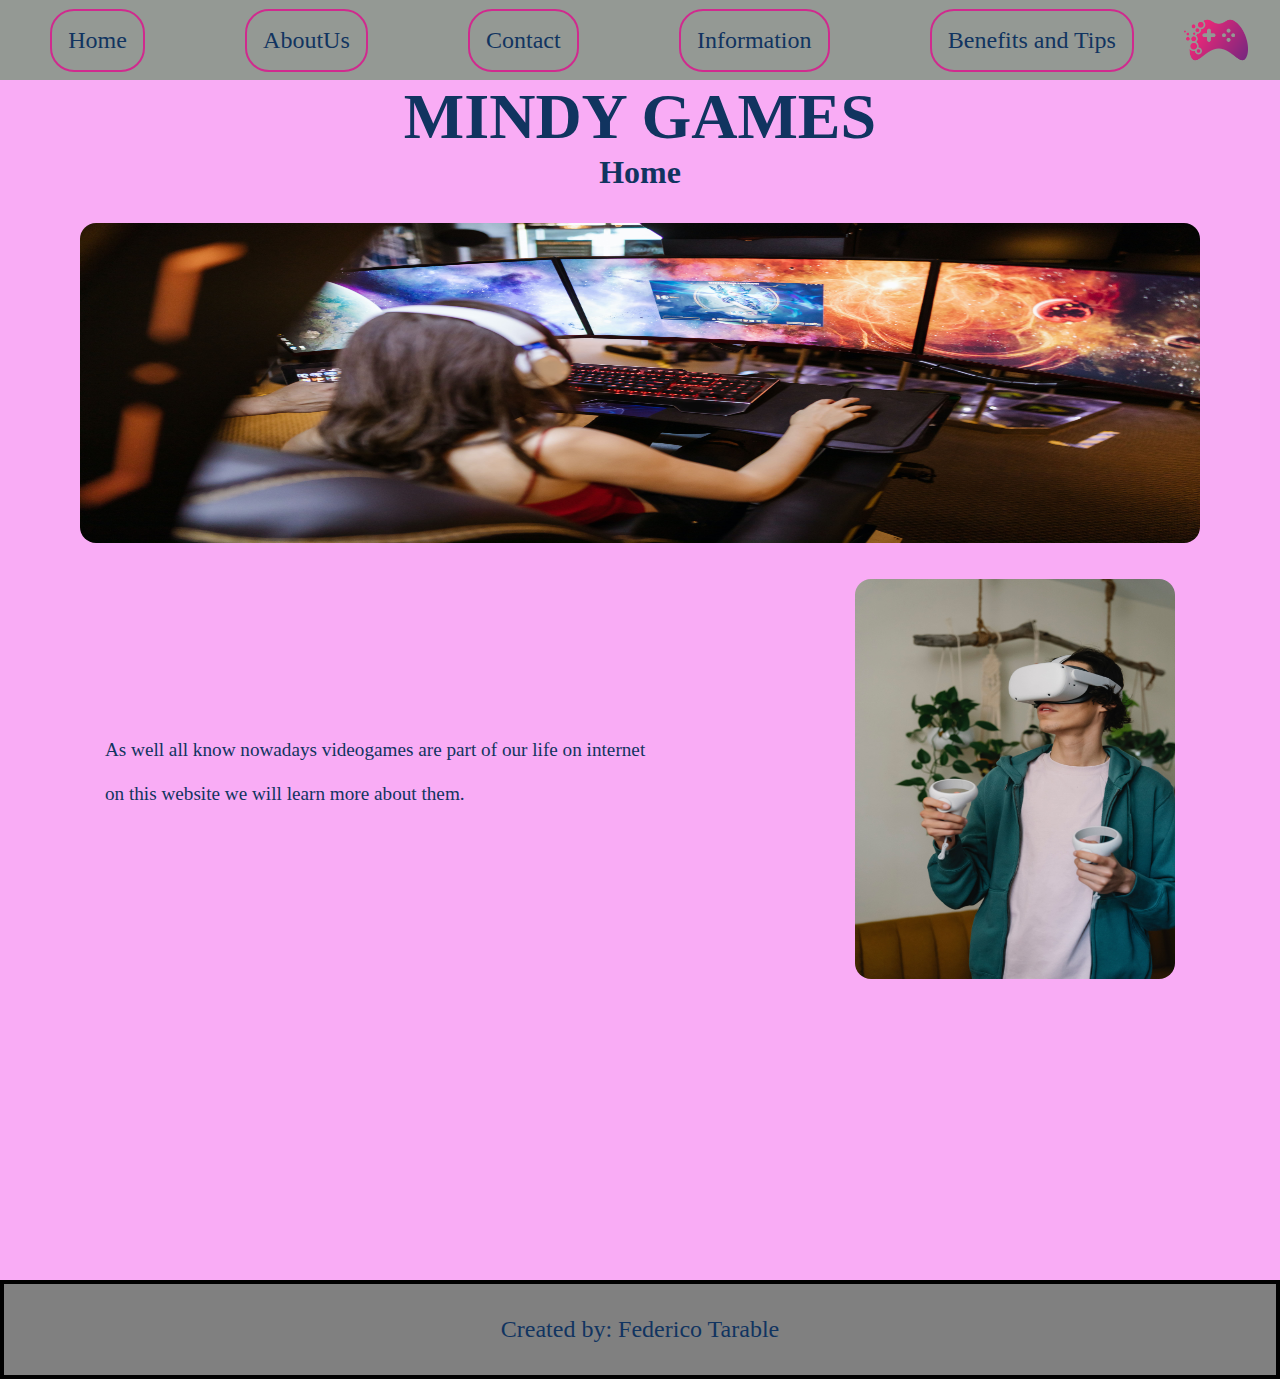
<file: index.html>
<!DOCTYPE html>
<html lang="en">
<head>
    <meta charset="UTF-8">
    <meta http-equiv="X-UA-Compatible" content="IE=edge">
    <meta name="viewport" content="width=device-width, initial-scale=1.0">
    <title>MINDY GAMES</title>
    <link rel="stylesheet" href="./assets/styles/style.css">
    <link rel="shortcut icon" href="./assets/img/icon.png" type="image/x-icon">
</head>
<body>
    <header>
        <div> 
            <nav>
                <a href="#">Home</a>
                <a href="./assets/aboutUs.html">AboutUs</a>
                <a href="./assets/contact.html">Contact</a>
                <a href="./assets/information.html">Information</a>
                <a href="./assets/benefitsTips.html">Benefits and Tips</a>
            </nav>
            <img src="./assets/img/logo.png" alt="logo" class="logo">
        </div>
        <h1>MINDY GAMES</h1>
    </header>
    <main class="mainhome">
        <section>
            <h2>Home</h2>
            <div class="fotoprincipal">
                <img src="./assets/img/playing.jpg" alt="">
            </div>
        </section>

        <div class="divhome">
            <p class="parrafohome">
                As well all know nowadays videogames 
                are part of our life on internet <Br></Br>
                on this website we will learn more 
                about them.
            </p>
            <img src="./assets/img/vr.jpg" alt="" class="img2home">
        </div>
    </main>
    <footer>
        <p>Created by: Federico Tarable</p>
    </footer>
</body>
</html>
</file>
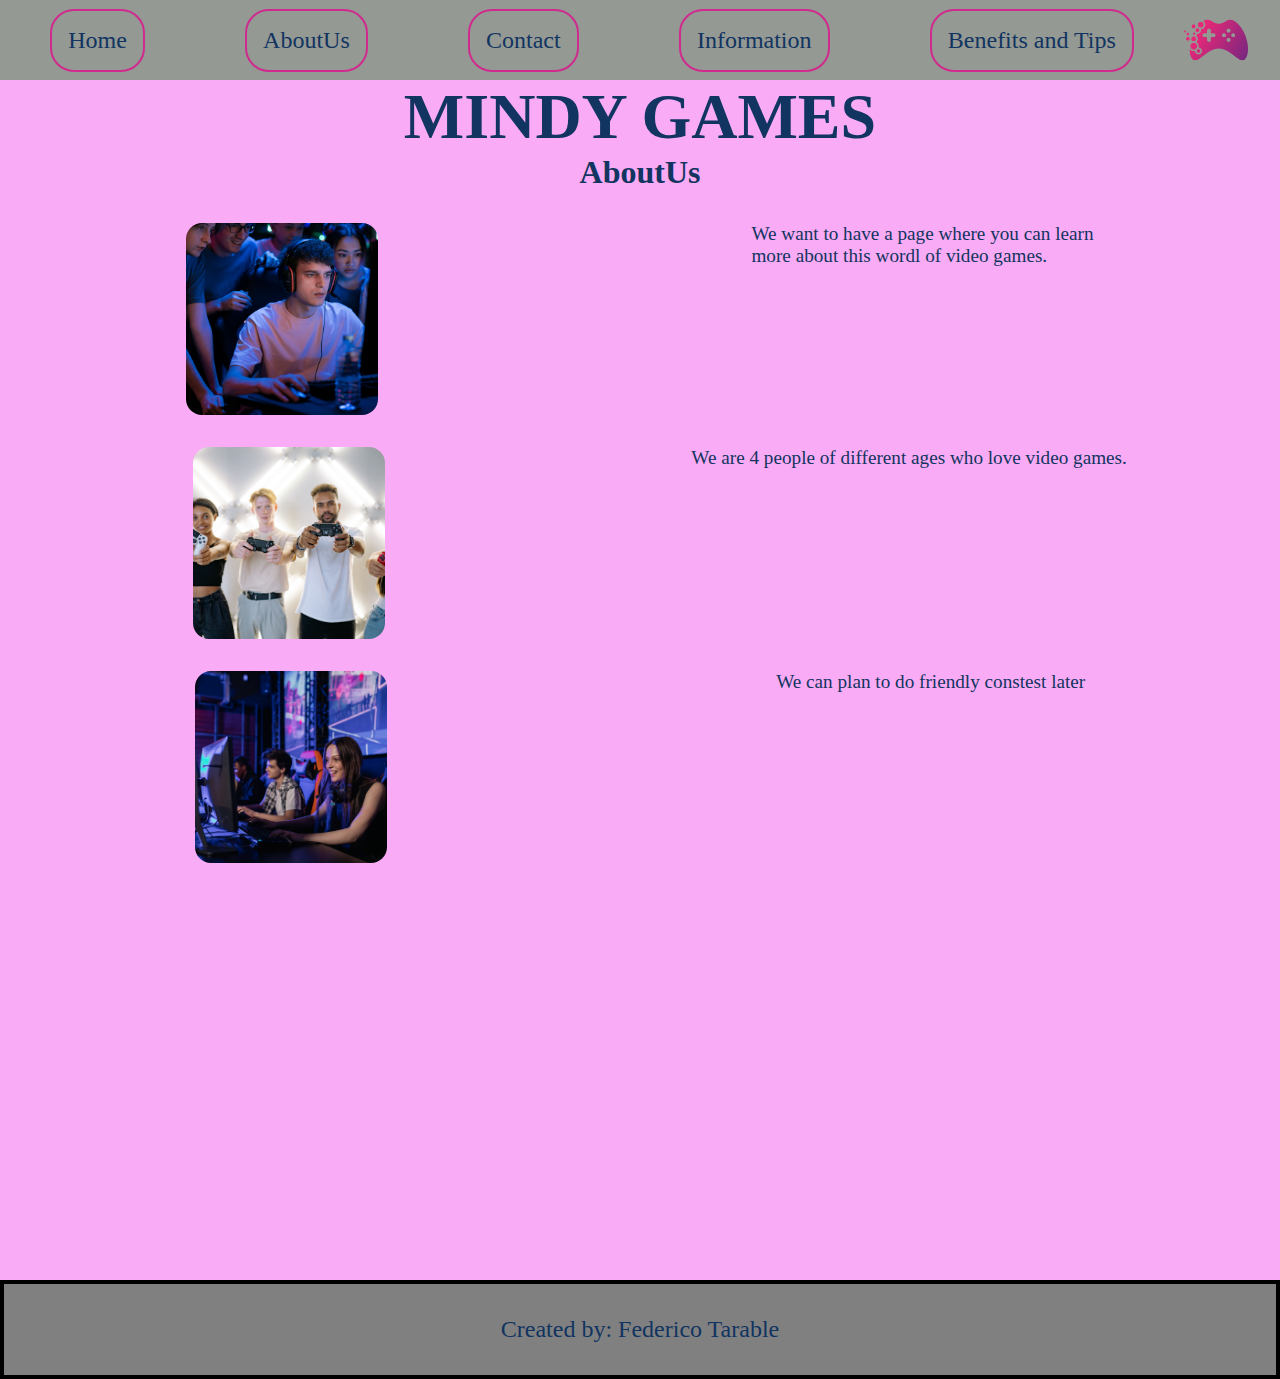
<file: assets/aboutUs.html>
<!DOCTYPE html>
<html lang="en">
<head>
    <meta charset="UTF-8">
    <meta http-equiv="X-UA-Compatible" content="IE=edge">
    <meta name="viewport" content="width=device-width, initial-scale=1.0">
    <title>MINDY GAMES-AboutUs</title>
    <link rel="stylesheet" href="./styles/style.css">
    <link rel="shortcut icon" href="./img/icon.png" type="image/x-icon">
</head>
<body>
    <header>
        <div>
            <nav> 
                <a href="../index.html">Home</a>
                <a href="#">AboutUs</a>
                <a href="./contact.html">Contact</a>
                <a href="./information.html">Information</a>
                <a href="./benefitsTips.html">Benefits and Tips</a>
            </nav>
            <img src="../assets/img/logo.png" alt="logo" class="logo">
        </div>
        <h1>MINDY GAMES</h1>
    </header>
    <main>
        <section class="sectionabout">
            <h2>AboutUs</h2>
            <div>
                <img src="./img/guys.jpg" alt="">
                <p class="parrafoabout">We want to have a page where you can learn <br>
                 more about this wordl of video games. </p>
            </div>
            <div>
                <img src="./img/team.jpg" alt="" id="img2about">
                <p class="parrafoabout">
                  We are 4 people of different ages who love video games.   </p>
            </div>
            <div>
                <img src="./img/girl.jpg" alt=""> 
                <p class="parrafoabout">We can plan to do friendly constest later </p>
            </div>
        </section>
    </main>
    <footer>
        <p>Created by: Federico Tarable</p>
    </footer>
</body>
</html>
</file>
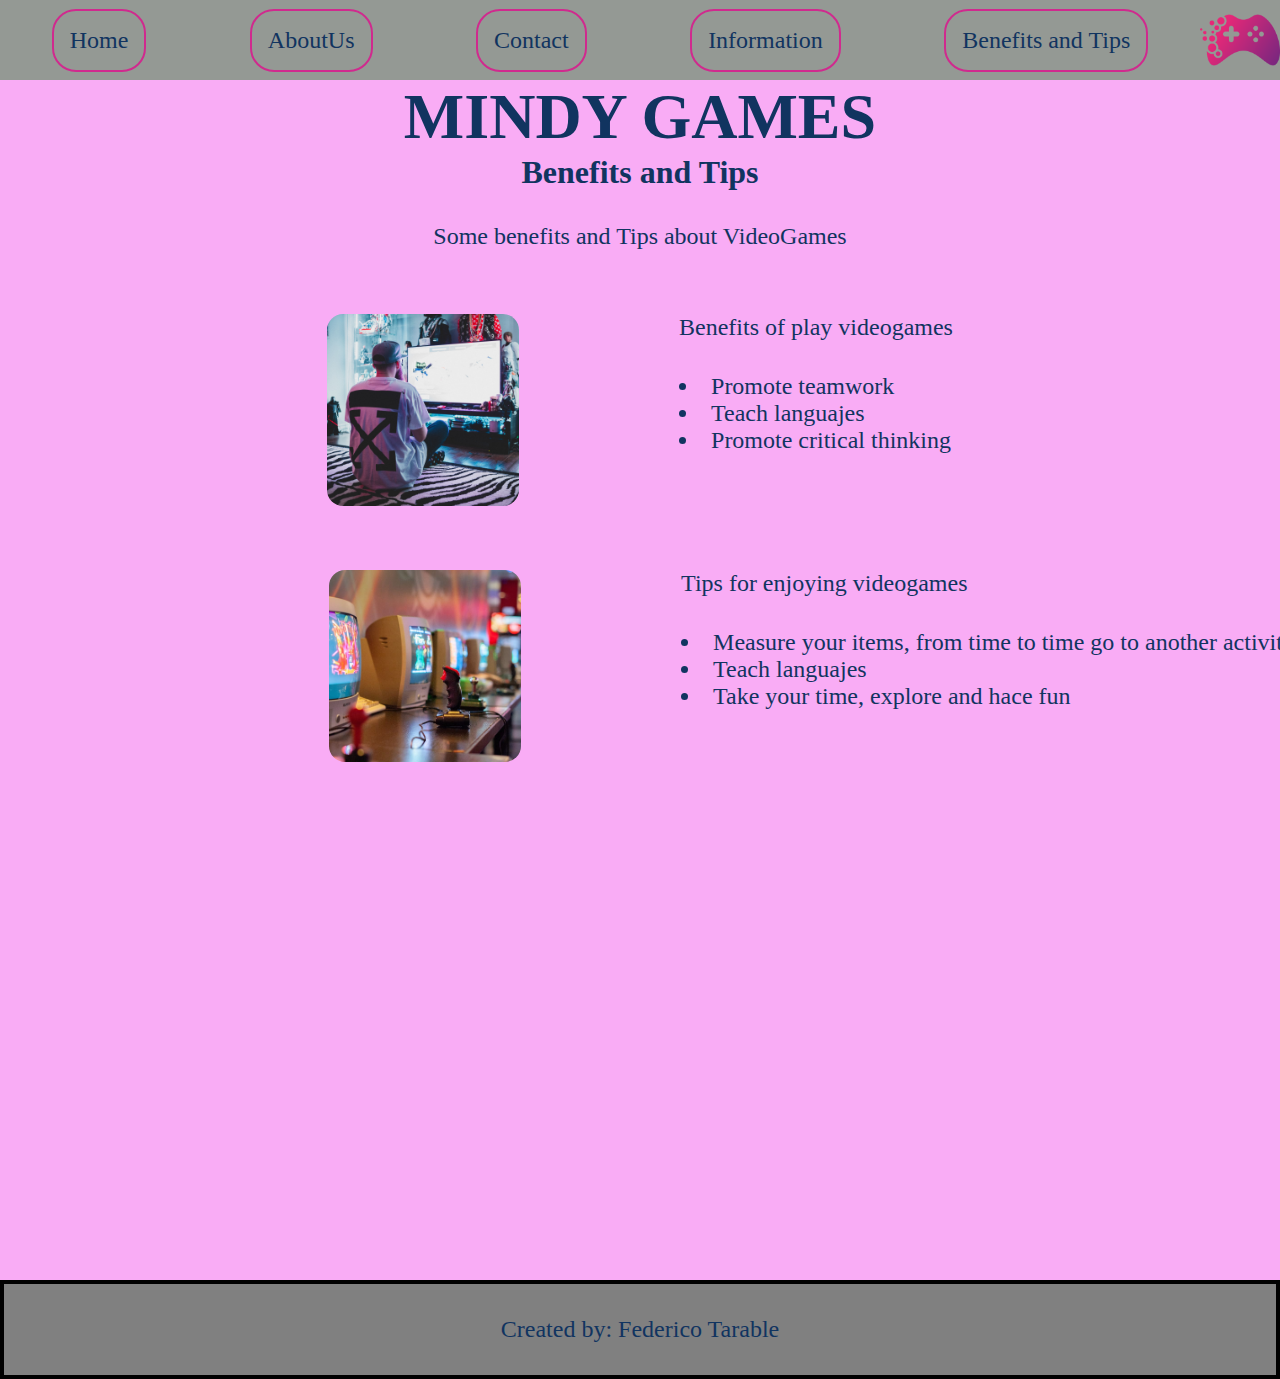
<file: assets/benefitsTips.html>
<!DOCTYPE html>
<html lang="en">
<head>
    <meta charset="UTF-8">
    <meta http-equiv="X-UA-Compatible" content="IE=edge">
    <meta name="viewport" content="width=device-width, initial-scale=1.0">
    <title>MINDY GAMES</title>
    <link rel="stylesheet" href="./styles/style.css">
    <link rel="shortcut icon" href="./img/icon.png" type="image/x-icon">
</head>
<body>
    <header>
        <div> 
            <nav>
                <a href="../index.html">Home</a>
                <a href="./aboutUs.html">AboutUs</a>
                <a href="./contact.html">Contact</a>
                <a href="./information.html">Information</a>
                <a href="#">Benefits and Tips</a>
            </nav>
            <img src="./img/logo.png" alt="logo">
        </div>
        <h1>MINDY GAMES</h1>
    </header>
    <main>
        <section class="benefits-section">
            <h2>Benefits and Tips</h2>
            <p id="benefits">Some benefits and Tips about VideoGames</p>
            <div>
                <img src="./img/boyscreen.jpg" alt="img boyscreen" class="img-tips">
                <ol>
                    <li>Benefits of play videogames</li>
                    <ul>
                        <li>Promote teamwork</li>
                        <li>Teach languajes</li>
                        <li>Promote critical thinking</li>
                    </ul>
                </ol>
            </div>
            <div>
                <img src="./img/old.jpg" alt="img old" class="img-tips">
                <ol class="list2">
                    <li>Tips for enjoying videogames</li>
                    <ul>
                        <li>Measure your items, from time to time go to another activity </li>
                        <li>Teach languajes</li>
                        <li>Take your time, explore and hace fun</li>
                    </ul>
                </ol>
            </div>
        </section>
    </main>
    <footer>
        <p>Created by: Federico Tarable</p>
    </footer>
</body>
</file>
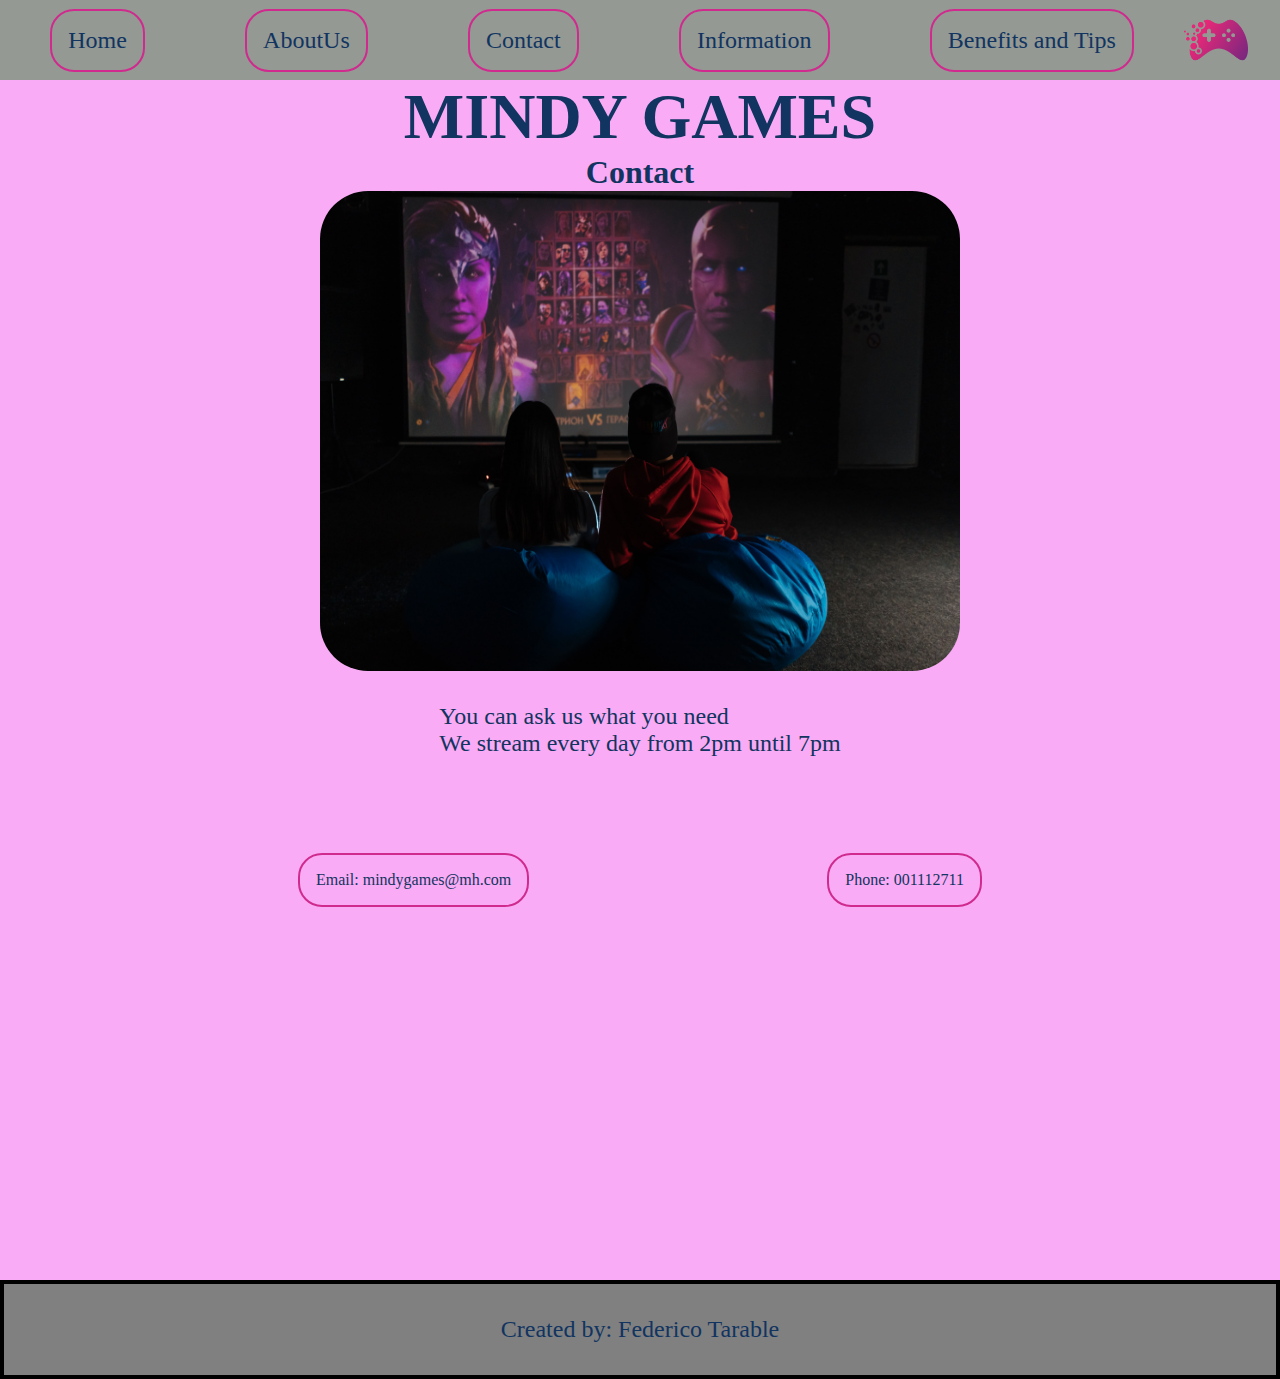
<file: assets/contact.html>
<!DOCTYPE html>
<html lang="en">
<head>
    <meta charset="UTF-8">
    <meta http-equiv="X-UA-Compatible" content="IE=edge">
    <meta name="viewport" content="width=device-width, initial-scale=1.0">
    <title>MINDY GAMES-Contact</title>
    <link rel="stylesheet" href="./styles/style.css">
    <link rel="shortcut icon" href="./img/icon.png" type="image/x-icon">
</head>
<body>
    <header>
        <div>
            <nav> 
                <a href="../index.html">Home</a>
                <a href="./aboutUs.html">AboutUs</a>
                <a href="#">Contact</a>
                <a href="./information.html">Information</a>
                <a href="./benefitsTips.html">Benefits and Tips</a>
            </nav>
            <img src="../assets/img/logo.png" alt="logo" class="logo">
        </div>    
        <h1>MINDY GAMES</h1>
    </header>
    <main>
        <section class="section-cont">
            <h2>Contact</h2>
            <div class="divimagencon">
                <img src="./img/twoGuys.jpg" alt="" class="imagencontacto">
                <p class="parrafocon">
                    You can ask us what you need <br> We stream every day from 2pm until 7pm
                </p>
            </div>
            <div class="emailphone">
                <a href="mailto:mindygames@mh.com">Email: mindygames@mh.com</a>
                <a href="tel:001112711">Phone: 001112711</a>
            </div>
        </section>  
    </main>
    <footer>
        <p>Created by: Federico Tarable</p>
    </footer>
</body>
</html>
</file>
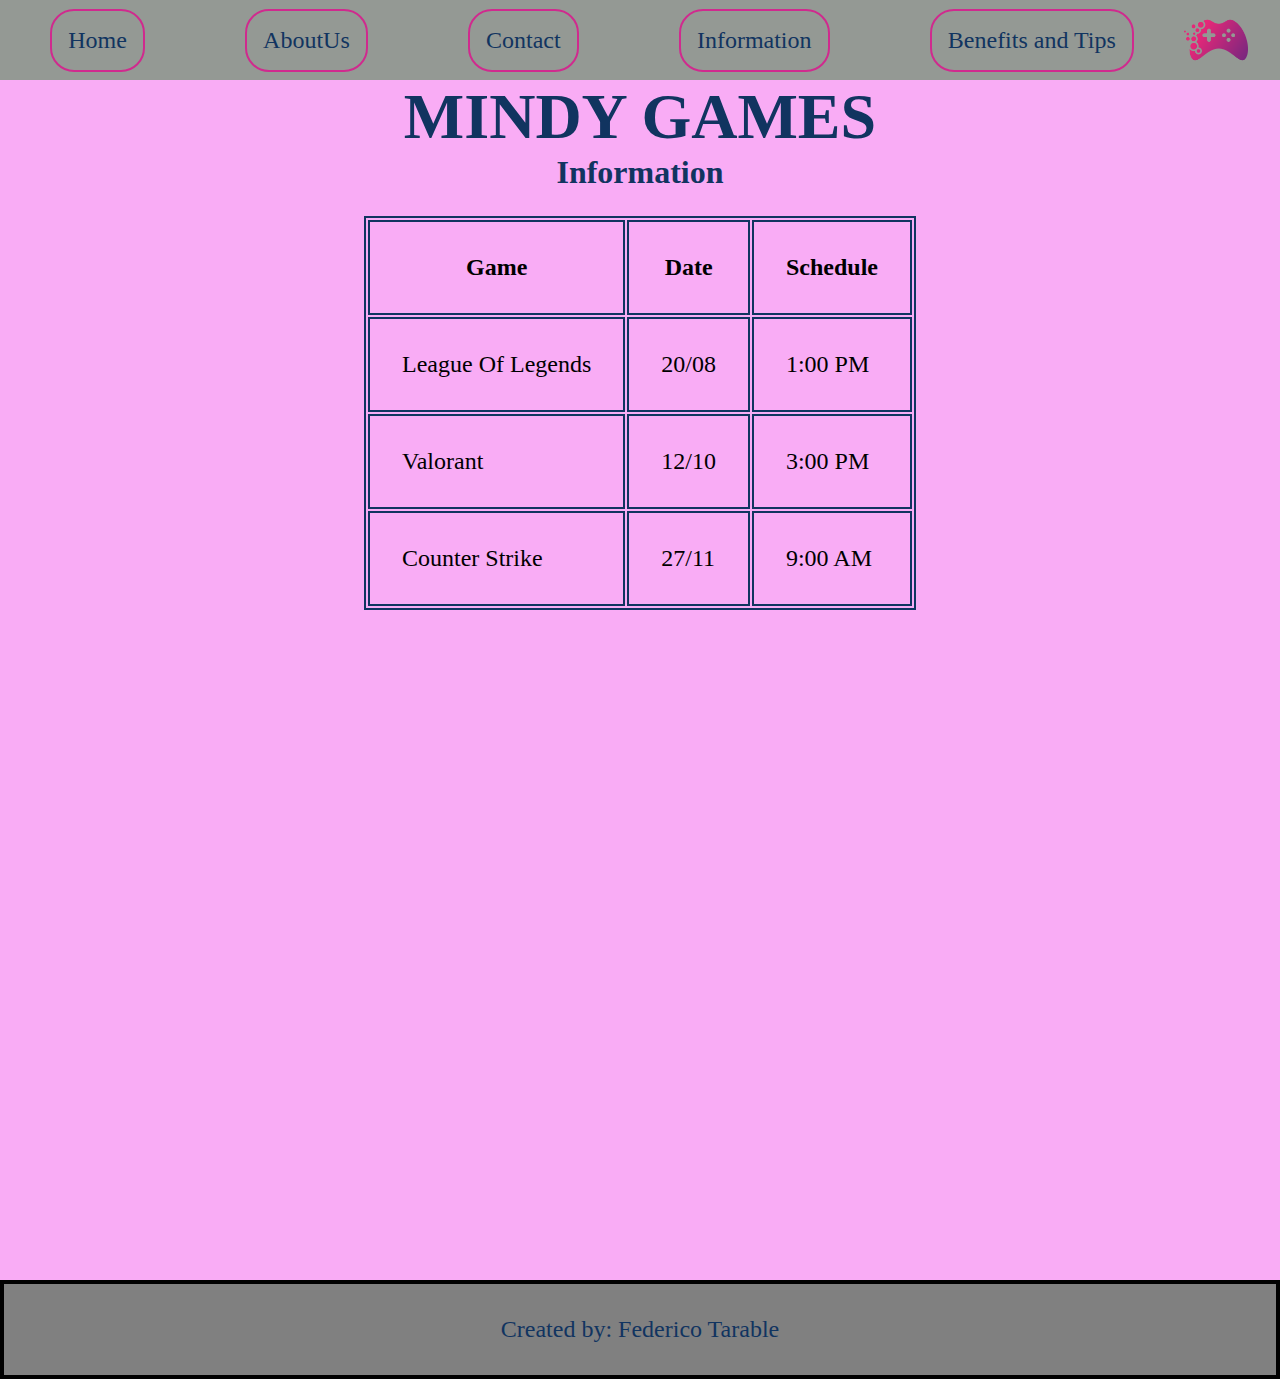
<file: assets/information.html>
<!DOCTYPE html>
<html lang="en">
<head>
    <meta charset="UTF-8">
    <meta http-equiv="X-UA-Compatible" content="IE=edge">
    <meta name="viewport" content="width=device-width, initial-scale=1.0">
    <title>MINDY GAMES</title>
    <link rel="stylesheet" href="./styles/style.css">
    <link rel="shortcut icon" href="./img/icon.png" type="image/x-icon">
</head>
<body>
    <header>
        <div> 
            <nav>
                <a href="../index.html">Home</a>
                <a href="./aboutUs.html">AboutUs</a>
                <a href="./contact.html">Contact</a>
                <a href="#">Information</a>
                <a href="./benefitsTips.html">Benefits and Tips</a>
            </nav>
            <img src="./img/logo.png" alt="logo" class="logo">
        </div>
        <h1>MINDY GAMES</h1>
    </header>
    <main>
        <section class="section-info">
            <h2>Information</h2>
            <table>
                <thead>
                    <tr>
                        <th>Game</th>
                        <th>Date</th>
                        <th>Schedule</th>
                    </tr>
                </thead>
                <tbody>
                    <tr>
                        <td>League Of Legends</td>
                        <td>20/08</td>
                        <td>1:00 PM</td>
                    </tr>
                    <tr>
                        <td>Valorant</td>
                        <td>12/10</td>
                        <td>3:00 PM</td>
                    </tr>
                    <tr>
                        <td>Counter Strike</td>
                        <td>27/11</td>
                        <td>9:00 AM</td>
                    </tr>
                </tbody> 
            </table>
        </section>
    </main>
    <footer>
        <p>Created by: Federico Tarable</p>
    </footer>
</body>
</file>
<file: assets/styles/style.css>
*{
    margin: 0;
    padding: 0;
    box-sizing: border-box;
    
}
body{
    background-color: rgba(245, 126, 239, 0.648);
    display: flex;
    flex-wrap: wrap;
}
main{
    display: flex;
    flex-wrap: wrap;
    width: 100%;
}
h1{
    display: flex;
    width: 100%;
    justify-content: center;
    color: rgb(17, 52, 96);
    font-size: 4rem;
}
header nav{
    height: 5rem;
    width: 100vw;
    display:flex;
    justify-content: space-around;
    align-items: center;

}
header div{
    background-color: rgb(148, 153, 148);
    display: flex;
    flex-direction: row;
    font-size: x-large;
    height: 5rem;
    width: 100vw;
   
}
a{
    color: rgb(17, 52, 96);
    padding: 1rem;
    border: 2px solid rgb(208, 42, 142);
    border-radius:1.5rem;
    padding:0.2;
    text-decoration: none;
}
.logo{
    height: 4rem;
    width: 4rem;
    display: flex;
    justify-content:flex-end;
    margin-right: 2rem;
    margin-top: 0.5rem;
}
h2{
    display: flex;
    width: 100%;
    justify-content: center;
    color: rgb(17, 52, 96);
    font-size: 2rem;
}
.fotoprincipal img{
    margin-top: 2rem;
    width: 70rem;
    height: 20rem;
    border-radius: 1rem;
}
.mainhome{
    display: flex;
    flex-wrap: wrap;
    width: 100%;
    justify-content: center;
}
.img2home{
    width: 20rem;
    height: 25rem;
    display:flex;
    border-radius: 1rem;
}
.parrafohome{
    display:flex;
    font-size: 1.2rem;
    color:  rgb(17, 52, 96);
    margin-top: 10rem;

}
.divhome{
    display: flex;
    width: 100%;
    justify-content: space-around;
    margin-top: 2rem;
}
.section-cont{
    display: flex;
    flex-direction: column;
    width: 100%;
    flex-wrap: wrap;
}
.imagencontacto{
    width: 40rem;
    height: 30rem;
    border-radius: 3rem;
}
.divimagencon{
    display: flex;
    width: 100%;
    flex-direction: column;
    align-items: center;
}

.email{
    color:  rgb(17, 52, 96);
    font-size: 2rem;
}
.phone{
    color:  rgb(17, 52, 96);
    font-size: 2rem;
}
.emailphone{
    display: flex;
    width: 100%;
    justify-content: space-evenly;
    margin-top: 6rem;
    
}
.parrafocon{
    color:  rgb(17, 52, 96);
    font-size: 1.5rem;
    margin-top: 2rem;
}
/* aboutUs */

.sectionabout{
    display: flex;
    flex-direction: column;
    align-items: center;
    width: 100vw;
}
.sectionabout div{
    display:flex;
    width: 100vw;
    justify-content: space-around;
    margin-top: 2rem;
}
.sectionabout img{
    width: 12rem;
    height: 12rem;
    object-fit: cover;
    border-radius: 1rem;
}
#img2about{
    margin-left: 2.5rem;
}
.sectionabout p{
    display: flex;
    font-size: 1.2rem;
    
}
.parrafoabout{
    color:  rgb(17, 52, 96);
}
/* footer */
footer{
    padding: 2rem;
    background-color: grey;
    border: 0.25rem solid black;
    text-align: center;
    position: absolute;
    top:80rem;
    width:100vw;
}
footer p{
    color:  rgb(17, 52, 96);
    font-size: x-large;
}
/* information y benefitsTips */
.information-section{
    display: flex;
    flex-wrap: wrap;
    justify-content: center;
    width: 100%;
}

.information-section p{
    display: flex;
    flex-wrap: wrap;
    justify-content: center;
    width: 100%;
    margin: 2rem;
    font-size: 1.5rem;
}
.section-info{
    width: 100%;
    display: flex;
    justify-content: center;
    flex-wrap: wrap;
}

table {
    border: 2px solid rgb(17, 52, 96);;
    font-size: 1.5rem;
    margin-top: 25px;
}

th, td {
    padding: 2rem;
    border: 2px solid rgb(17, 52, 96);;
}

.benefits-section {
    display: flex;
    flex-wrap: wrap;
    justify-content: center;
    width: 100%;
}

#benefits{
    width: 100%;
    display: flex;
    justify-content: center;
    margin-bottom: 2rem;
    margin-top: 2rem;
    font-size: 1.5rem;
    color: rgb(17, 52, 96);;;
}

.benefits-section div {
    width: 100%;
    display: flex;
    flex-direction: row;
    justify-content: center;
    gap: 10rem;
    margin: 2rem 0;
    font-size: 1.5rem;
}

.benefits-section img {
    height: 12rem;
    width: 12rem;
}
.img-tips{
    border-radius: 1rem;
    object-fit: cover;
}

ol {
    list-style: none;
}

ul {
    margin-top: 2rem;
    list-style-position: inside;
    list-style-type: disc;
}

.list2 {
    margin-right: -21.5rem;
}
li{
    color: rgb(17, 52, 96);
}
</file>
